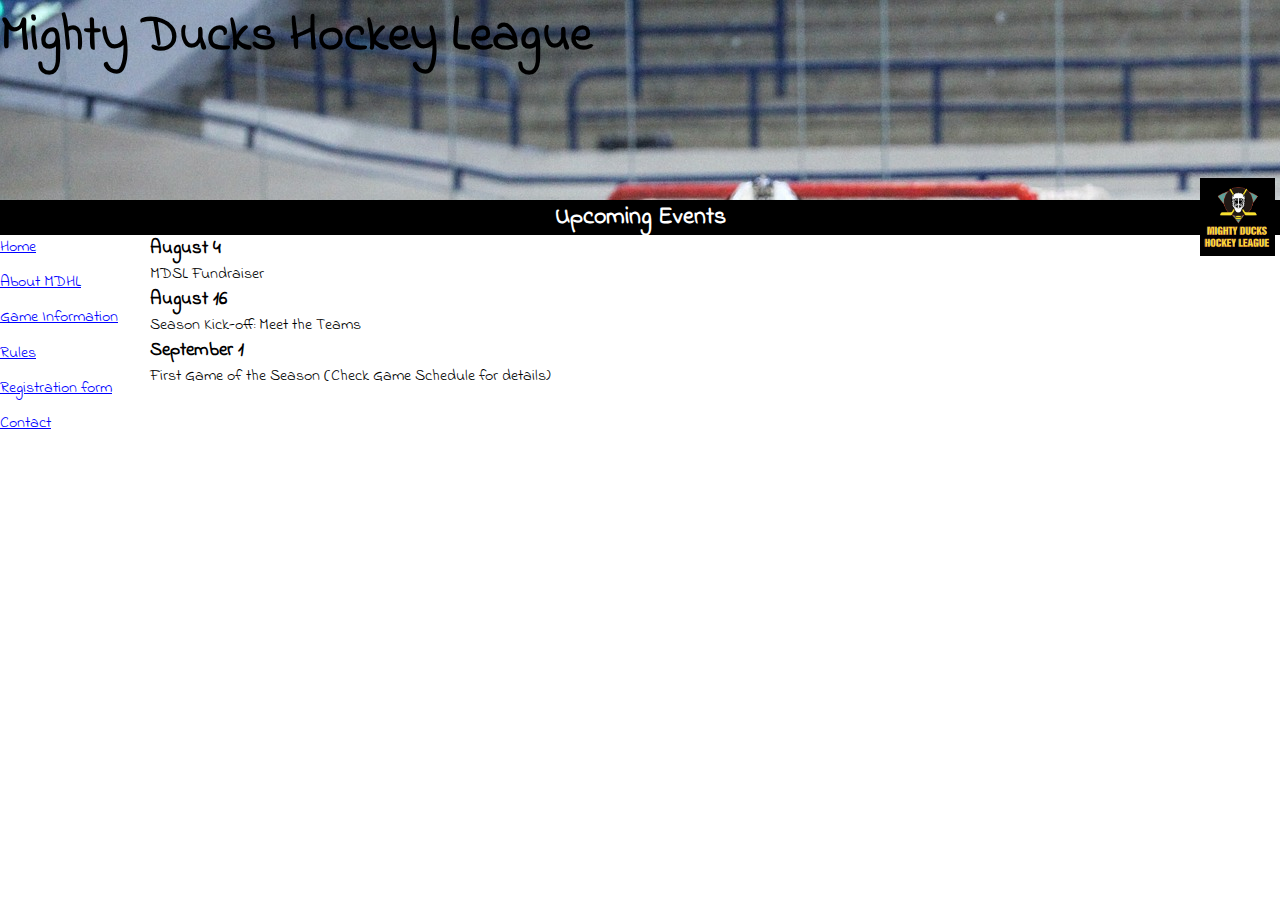
<file: index.html>
<!DOCTYPE html>
<html lang="en">

<head>
    <meta charset="UTF-8">
    <meta http-equiv="X-UA-Compatible" content="IE=edge">
    <meta name="viewport" content="width=device-width, initial-scale=1.0">
    <title>Home</title>

    <link rel="stylesheet" href="style.css">
    <link href="https://fonts.googleapis.com/css2?family=Indie+Flower&display=swap" rel="stylesheet">
</head>

<body>
    <header>
        <h1>Mighty Ducks Hockey League</h1>
        <figure>
            <img class="logo " src="/assest/img/Logo_Mighty_ducks-01.png" alt="Logo">
        </figure>
    </header>

    <main>
        <h2>Upcoming Events</h2>
        <div class="general">
            <nav>
                <a href="index.html">Home</a>
                <a href="about.html">About MDHL</a>
                <a href="information.html">Game Information</a>
                <a href="rules.html">Rules</a>
                <a href="form.html">Registration form</a>
                <a href="contact.html">Contact</a>
            </nav>

            <div class="todo">
                <article>
                    <h3>August 4</h3>
                    <p>MDSL Fundraiser</p>
                </article>
                <article>
                    <h3>August 16</h3>
                    <p>Season Kick-off: Meet the Teams</p>
                </article>
                <article>
                    <h3>September 1</h3>
                    <p>First Game of the Season (Check Game Schedule for details)</p>
                </article>
            </div>
        </div>
    </main>
</body>

</html>
</file>
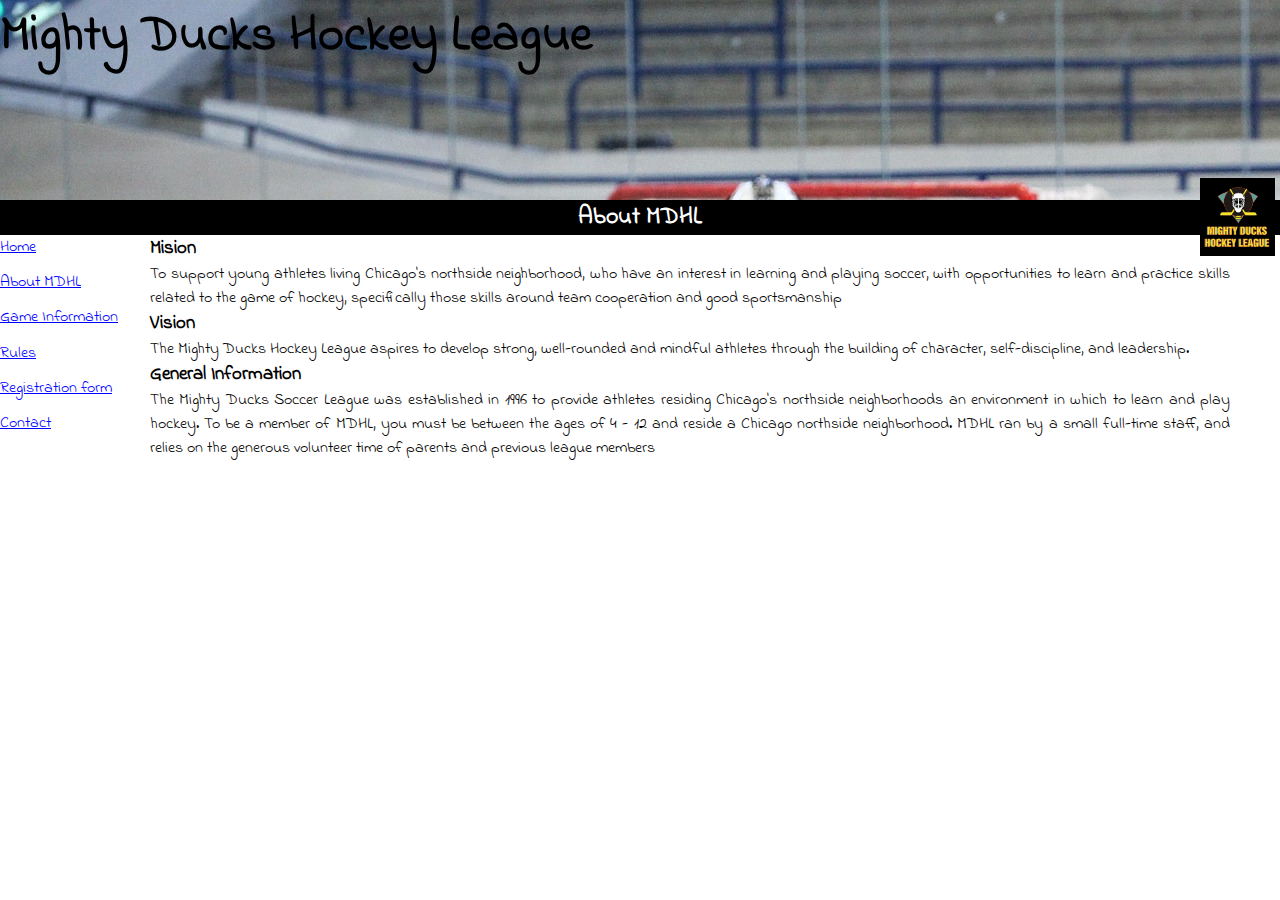
<file: about.html>
<!DOCTYPE html>
<html lang="en">

<head>
    <meta charset="UTF-8">
    <meta http-equiv="X-UA-Compatible" content="IE=edge">
    <meta name="viewport" content="width=device-width, initial-scale=1.0">
    <title>About MDHL</title>

    <link rel="stylesheet" href="style.css">
    <link href="https://fonts.googleapis.com/css2?family=Indie+Flower&display=swap" rel="stylesheet">

</head>

<body>
    <header>
        <h1>Mighty Ducks Hockey League</h1>
        <figure>
            <img class="logo " src="/assest/img/Logo_Mighty_ducks-01.png" alt="Logo">
        </figure>
    </header>

    <main>
        <h2>About MDHL</h2>
        <div class="general">
            <div class="barra">
                <nav>
                    <a href="index.html">Home</a>
                    <a href="about.html">About MDHL</a>
                    <a href="information.html">Game Information</a>
                    <a href="rules.html">Rules</a>
                    <a href="form.html">Registration form</a>
                    <a href="contact.html">Contact</a>
                </nav>
            </div>

            <div class="todo">
                <h3>Mision</h3>
                <p>To support young athletes living Chicago's northside neighborhood, who have an interest in
                    learning and playing soccer, with opportunities to learn and practice skills related to the game
                    of hockey, specifically those skills around team cooperation and good sportsmanship</p>
                <h3>Vision</h3>
                <p>The Mighty Ducks Hockey League aspires to develop strong, well-rounded and mindful athletes
                    through the building of character, self-discipline, and leadership.</p>
                <h3>General Information</h3>
                <p>The Mighty Ducks Soccer League was established in 1996 to provide athletes residing Chicago's
                    northside neighborhoods an environment in which to learn and play hockey. To be a member of MDHL,
                    you must be between the ages of 4 - 12 and reside a Chicago northside neighborhood. MDHL ran by a
                    small full-time staff, and relies on the generous volunteer time of parents and previous league
                    members</p>
            </div>
        </div>
    </main>
</body>

</html>
</file>
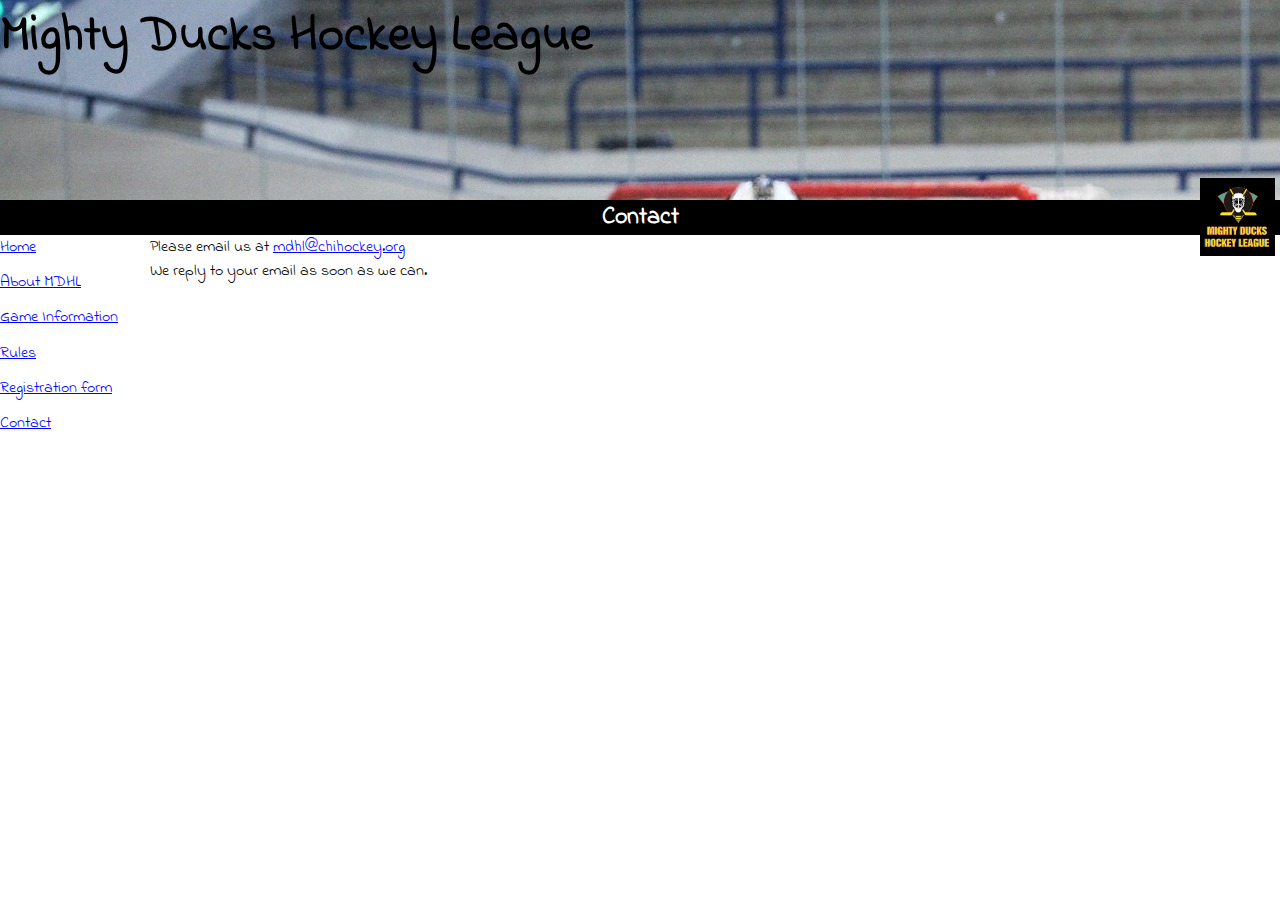
<file: contact.html>
<!DOCTYPE html>
<html lang="en">

<head>
    <meta charset="UTF-8">
    <meta http-equiv="X-UA-Compatible" content="IE=edge">
    <meta name="viewport" content="width=device-width, initial-scale=1.0">
    <title>Contact</title>

    <link rel="stylesheet" href="style.css">
    <link href="https://fonts.googleapis.com/css2?family=Indie+Flower&display=swap" rel="stylesheet">

</head>

<body>
    <header>
        <h1>Mighty Ducks Hockey League</h1>
        <figure>
            <img class="logo " src="/assest/img/Logo_Mighty_ducks-01.png" alt="Logo">
        </figure>
    </header>

    <main>
        <h2>Contact</h2>
        <div class="general">
            <nav>
                <a href="index.html">Home</a>
                <a href="about.html">About MDHL</a>
                <a href="information.html">Game Information</a>
                <a href="rules.html">Rules</a>
                <a href="form.html">Registration form</a>
                <a href="contact.html">Contact</a>
            </nav>

            <div class="todo">
                <p>Please email us at <a href="mailto:mdhl@chihockey.org">mdhl@chihockey.org</a></p>
                <p>We reply to your email as soon as we can.</p>
            </div>
        </div>
    </main>

</body>

</html>

</html>
</file>
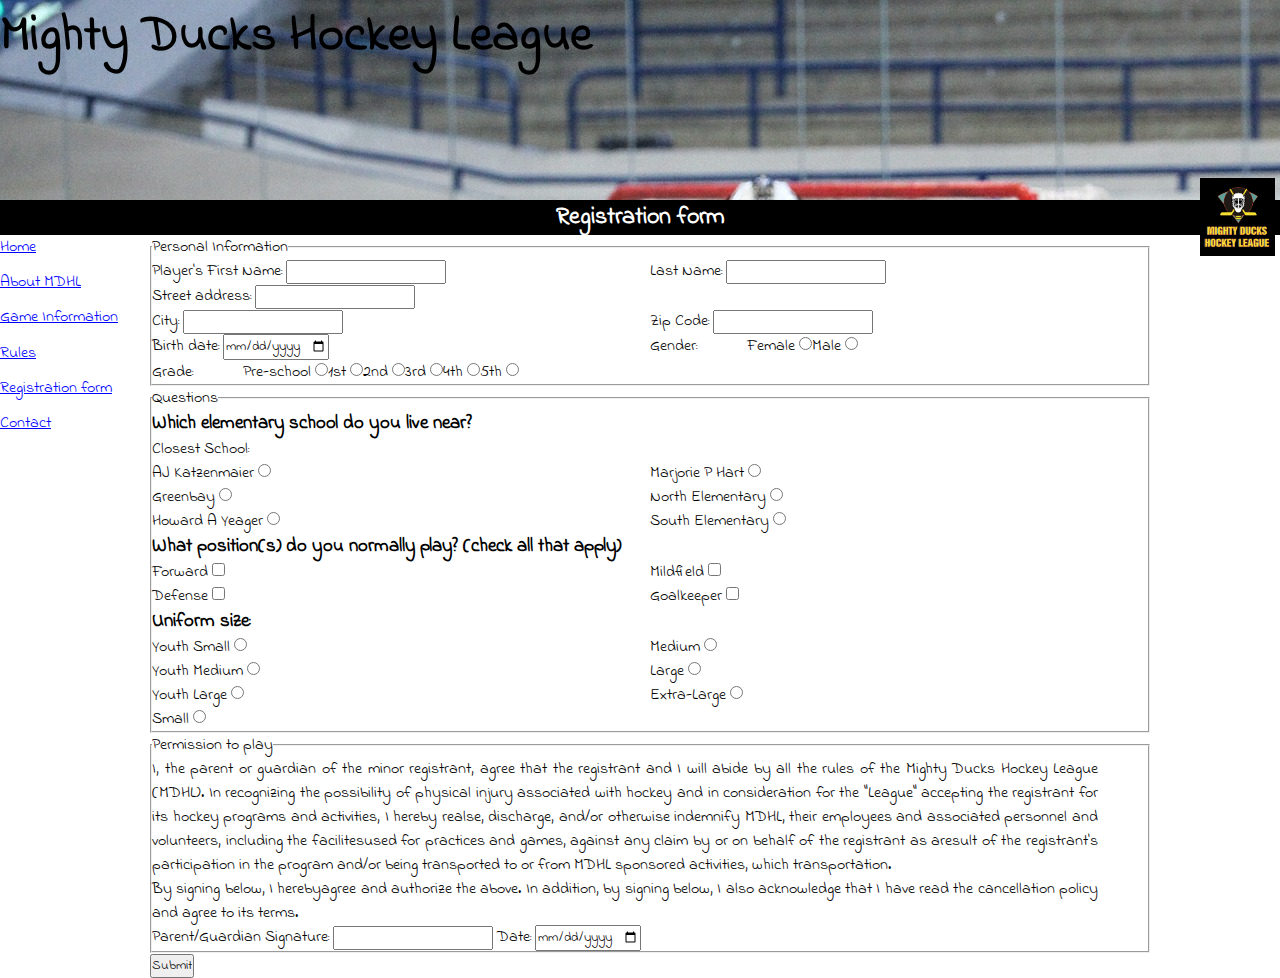
<file: form.html>
<!DOCTYPE html>
<html lang="en">

<head>
    <meta charset="UTF-8">
    <meta http-equiv="X-UA-Compatible" content="IE=edge">
    <meta name="viewport" content="width=device-width, initial-scale=1.0">
    <title>Registration form</title>

    <link rel="stylesheet" href="style.css">
    <link href="https://fonts.googleapis.com/css2?family=Indie+Flower&display=swap" rel="stylesheet">
</head>

<body>
    <header>
        <h1>Mighty Ducks Hockey League</h1>
        <figure>
            <img class="logo " src="/assest/img/Logo_Mighty_ducks-01.png" alt="Logo">
        </figure>
    </header>

    <main>
        <h2>Registration form</h2>
        <div class="general">
            <nav>
                <a href="index.html">Home</a>
                <a href="about.html">About MDHL</a>
                <a href="information.html">Game Information</a>
                <a href="rules.html">Rules</a>
                <a href="form.html">Registration form</a>
                <a href="contact.html">Contact</a>
            </nav>

            <div class="formulario">
                <form action="show_data.html">
                    <fieldset>
                        <legend>Personal Information</legend>
                        <div class="contenedor_columnas">
                            <label>
                                Player's First Name:
                                <input name="Name" type="text">
                            </label>
                            <label>
                                Last Name:
                                <input name="Surname" type="text">
                            </label>
                        </div>

                        <label>
                            Street address:
                            <input name="Address" type="text">
                        </label>

                        <div class="contenedor_columnas">
                            <label>
                                City:
                                <input name="City" type="text">
                            </label>

                            <label>
                                Zip Code:
                                <input name="Zip" type="number">
                            </label>
                        </div>

                        <div class="contenedor_columnas">
                            <label>
                                Birth date:
                                <input name="Birth" type="date">
                            </label>

                            <div class="columna">
                                <p>Gender:</p>
                                <label>
                                    Female
                                    <input name="Gender" type="radio" value="Female">
                                </label>
                                <label>
                                    Male
                                    <input name="Gender" type="radio" value="Male">
                                </label>
                            </div>
                        </div>

                        <div class="columna">
                            <p>Grade:</p>
                            <label>
                                Pre-school
                                <input name="Grade" type="radio" value="Pre-school">
                            </label>
                            <label>
                                1st
                                <input name="Grade" type="radio" value="1st">
                            </label>
                            <label>
                                2nd
                                <input name="Grade" type="radio" value="2nd">
                            </label>
                            <label>
                                3rd
                                <input name="Grade" type="radio" value="3d">
                            </label>
                            <label>
                                4th
                                <input name="Grade" type="radio" value="4th">
                            </label>
                            <label>
                                5th
                                <input name="Grade" type="radio" value="5th">
                            </label>
                        </div>
                    </fieldset>

                    <fieldset class="radio">
                        <legend>Questions</legend>
                        <h3>Which elementary school do you live near?</h3>
                        <p>Closest School:</p>
                        <div class="contenedor_columnas">
                            <div class="columna_2">
                                <label>
                                    AJ Katzenmaier
                                    <input name="School" type="radio" value="AJ Katzenmaier">
                                </label>
                                <label>
                                    Greenbay
                                    <input name="School" type="radio" value="Greenbay">
                                </label>
                                <label>
                                    Howard A Yeager
                                    <input name="School" type="radio" value="Howard A Yeager">
                                </label>
                            </div>

                            <div class="columna_3">
                                <label>
                                    Marjorie P Hart
                                    <input name="School" type="radio" value="Marjorie P Hart">
                                </label>
                                <label>
                                    North Elementary
                                    <input name="School" type="radio" value="North Elementary">
                                </label>
                                <label>
                                    South Elementary
                                    <input name="School" type="radio" value="South Elementary">
                                </label>
                            </div>
                        </div>

                        <h3>What position(s) do you normally play? (check all that apply)</h3>
                        <div class="contenedor_columnas">
                            <div class="columna_2">
                                <label>
                                    Forward
                                    <input name="Position" type="checkbox" value="Forward">
                                </label>
                                <label>
                                    Defense
                                    <input name="Position" type="checkbox" value="Defense">
                                </label>
                            </div>
                            <div class="columna_3">
                                <label>
                                    Mildfield
                                    <input name="Position" type="checkbox" value="Mildfield">
                                </label>
                                <label>
                                    Goalkeeper
                                    <input name="Position" type="checkbox" value="Goalkeeper">
                                </label>
                            </div>
                        </div>
                        <h3>Uniform size:</h3>
                        <div class="contenedor_columnas">
                            <div class="columna_2">
                                <label>
                                    Youth Small
                                    <input name="Uniform" type="radio" value="Youth Small">
                                </label>
                                <label>
                                    Youth Medium
                                    <input name="Uniform" type="radio" value="Youth Medium">
                                </label>
                                <label>
                                    Youth Large
                                    <input name="Uniform" type="radio" value="Youth Large">
                                </label>
                                <label>
                                    Small
                                    <input name="Uniform" type="radio" value="Small">
                                </label>
                            </div>
                            <div class="columna_3">
                                <label>
                                    Medium
                                    <input name="Uniform" type="radio" value="Medium">
                                </label>
                                <label>
                                    Large
                                    <input name="Uniform" type="radio" value="Large">
                                </label>
                                <label>
                                    Extra-Large
                                    <input name="Uniform" type="radio" value="Extra-Large">
                                </label>
                            </div>
                        </div>
                    </fieldset>

                    <fieldset>
                        <legend>Permission to play</legend>
                        <p>I, the parent or guardian of the minor registrant, agree that the registrant and I will abide
                            by all the rules of the Mighty Ducks Hockey League (MDHL). In recognizing the possibility of
                            physical injury associated with hockey and in consideration for the "League" accepting the
                            registrant for its hockey programs and activities, I hereby realse, discharge, and/or
                            otherwise indemnify MDHL, their employees and associated personnel and volunteers, including
                            the facilitesused for practices and games, against any claim by or on behalf of the
                            registrant as aresult of the registrant's participation in the program and/or being
                            transported to or from MDHL sponsored activities, which transportation.</p>
                        <p>By signing below, I herebyagree and authorize the above. In addition, by signing below, I
                            also acknowledge that I have read the cancellation policy and agree to its terms.</p>

                        <label>
                            Parent/Guardian Signature:
                            <input type="text" name="Signature">
                        </label>
                        <label>
                            Date:
                            <input type="date" name="Date">
                        </label>
                    </fieldset>
                    <input type="submit">
                </form>
            </div>
        </div>
    </main>
</body>

</html>
</file>
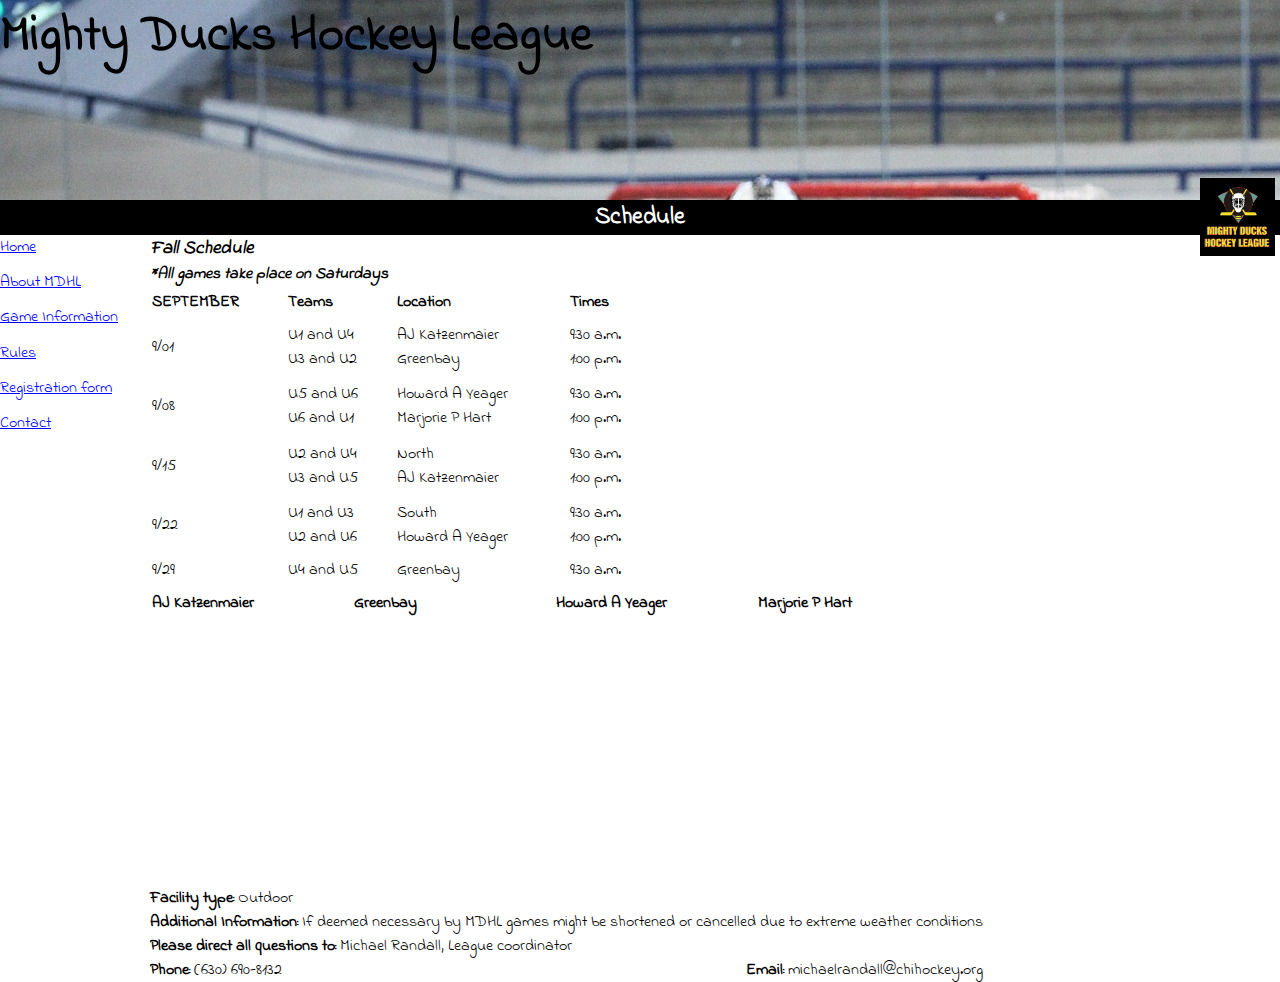
<file: information.html>
<!DOCTYPE html>
<html lang="en">

<head>
    <meta charset="UTF-8">
    <meta http-equiv="X-UA-Compatible" content="IE=edge">
    <meta name="viewport" content="width=device-width, initial-scale=1.0">
    <title>Game Information</title>

    <link rel="stylesheet" href="style.css">
    <link href="https://fonts.googleapis.com/css2?family=Indie+Flower&display=swap" rel="stylesheet">
</head>

<body>
    <header>
        <h1>Mighty Ducks Hockey League</h1>
        <figure>
            <img class="logo" src="/assest/img/Logo_Mighty_ducks-01.png" alt="Logo">
        </figure>
    </header>

    <main>
        <h2>Schedule</h2>
        <div class="general">
            <nav>
                <a href="index.html">Home</a>
                <a href="about.html">About MDHL</a>
                <a href="information.html">Game Information</a>
                <a href="rules.html">Rules</a>
                <a href="form.html">Registration form</a>
                <a href="contact.html">Contact</a>
            </nav>

            <div class="todo">
                <h3><i>Fall Schedule</i></h3>
                <h4><i>*All games take place on Saturdays</i></h4>
                <table>
                    <tr>
                        <th>SEPTEMBER</th>
                        <th>Teams</th>
                        <th>Location</th>
                        <th>Times</th>
                    </tr>
                    <tr>
                        <td>9/01</td>
                        <td>
                            <ul class="lista_table">
                                <li>U1 and U4</li>
                                <li>U3 and U2</li>
                            </ul>
                        </td>
                        <td>
                            <ul class="lista_table">
                                <li>AJ Katzenmaier</li>
                                <li>Greenbay</li>
                            </ul>
                        </td>
                        <td>
                            <ul class="lista_table">
                                <li>9:30 a.m.</li>
                                <li>1:00 p.m.</li>
                            </ul>
                        </td>
                    </tr>
                    <tr>
                        <td>9/08</td>
                        <td>
                            <ul class="lista_table">
                                <li>U5 and U6</li>
                                <li>U6 and U1</li>
                            </ul>
                        </td>
                        <td>
                            <ul class="lista_table">
                                <li>Howard A Yeager</li>
                                <li>Marjorie P Hart</li>
                            </ul>
                        </td>
                        <td>
                            <ul class="lista_table">
                                <li>9:30 a.m.</li>
                                <li>1:00 p.m.</li>
                            </ul>
                        </td>
                    </tr>

                    <tr>
                        <td>9/15</td>
                        <td>
                            <ul class="lista_table">
                                <li>U2 and U4</li>
                                <li>U3 and U5</li>
                            </ul>
                        </td>
                        <td>
                            <ul class="lista_table">
                                <li>North</li>
                                <li>AJ Katzenmaier</li>
                            </ul>
                        </td>
                        <td>
                            <ul class="lista_table">
                                <li>9:30 a.m.</li>
                                <li>1:00 p.m.</li>
                            </ul>
                        </td>
                    </tr>

                    <tr>
                        <td>9/22</td>
                        <td>
                            <ul class="lista_table">
                                <li>U1 and U3</li>
                                <li>U2 and U6</li>
                            </ul>
                        </td>
                        <td>
                            <ul class="lista_table">
                                <li>South</li>
                                <li>Howard A Yeager</li>
                            </ul>
                        </td>
                        <td>
                            <ul class="lista_table">
                                <li>9:30 a.m.</li>
                                <li>1:00 p.m.</li>
                            </ul>
                        </td>
                    </tr>
                    <tr>
                        <td>9/29</td>
                        <td>U4 and U5</td>
                        <td>Greenbay</td>
                        <td>9:30 a.m.</td>
                    </tr>
                </table>

                <table>
                    <tr>
                        <th>AJ Katzenmaier</th>
                        <th>Greenbay</th>
                        <th>Howard A Yeager</th>
                        <th>Marjorie P Hart</th>
                    </tr>

                    <tr>
                        <td><iframe
                                src="https://www.google.com/maps/embed?pb=!1m18!1m12!1m3!1d2969.65701814847!2d-87.6312580850863!3d41.900232772008806!2m3!1f0!2f0!3f0!3m2!1i1024!2i768!4f13.1!3m3!1m2!1s0x880fd34e07f69da7%3A0x15e198c063fc787c!2sAJ%20Katzenmaier%20Elementary!5e0!3m2!1ses!2sar!4v1676611044080!5m2!1ses!2sar"
                                width="200" height="200" style="border:0;" allowfullscreen="" loading="lazy"
                                referrerpolicy="no-referrer-when-downgrade"></iframe></td>
                        <td><iframe
                                src="https://www.google.com/maps/embed?pb=!1m18!1m12!1m3!1d182055.15414485842!2d-88.13058014806134!3d44.52310463153736!2m3!1f0!2f0!3f0!3m2!1i1024!2i768!4f13.1!3m3!1m2!1s0x8802e2e809b380f3%3A0x6370045214dcf571!2sGreen%20Bay%2C%20Wisconsin%2C%20EE.%20UU.!5e0!3m2!1ses!2sar!4v1676611116516!5m2!1ses!2sar"
                                width="200" height="200" style="border:0;" allowfullscreen="" loading="lazy"
                                referrerpolicy="no-referrer-when-downgrade"></iframe></td>
                        <td><iframe
                                src="https://www.google.com/maps/embed?pb=!1m14!1m8!1m3!1d5900.5401514392925!2d-87.85388100000002!3d42.315438!3m2!1i1024!2i768!4f13.1!3m3!1m2!1s0x880feccac26b07c5%3A0x8b51fa5d6efe771a!2sHoward%20A.%20Yeager%20School%20(PREK-K)!5e0!3m2!1ses!2sar!4v1676611153453!5m2!1ses!2sar"
                                width="200" height="200" style="border:0;" allowfullscreen="" loading="lazy"
                                referrerpolicy="no-referrer-when-downgrade"></iframe></td>
                        <td><iframe
                                src="https://www.google.com/maps/embed?pb=!1m18!1m12!1m3!1d2968.289653643597!2d-87.6481613850853!3d41.92962687016793!2m3!1f0!2f0!3f0!3m2!1i1024!2i768!4f13.1!3m3!1m2!1s0x880fd30f2637f9d7%3A0xdbff5d5dfcfcfa35!2sMarjorie%20P%20Hart%20Elementary!5e0!3m2!1ses!2sar!4v1676610989185!5m2!1ses!2sar"
                                width="200" height="200" style="border:0;" allowfullscreen="" loading="lazy"
                                referrerpolicy="no-referrer-when-downgrade"></iframe></td>
                    </tr>
                </table>

                <p><span>Facility type:</span> Outdoor</p>
                <p><span>Additional Information:</span> If deemed necessary by MDHL games might be shortened or
                    cancelled due to extreme weather conditions</p>
                <p><b>Please direct all questions to:</b> Michael Randall, League coordinator</p>
                <div class="texto">
                    <p><span>Phone:</span> (630) 690-8132</p>
                    <p><span>Email:</span> michaelrandall@chihockey.org</p>
                </div>
            </div>
        </div>
    </main>
</body>
</file>
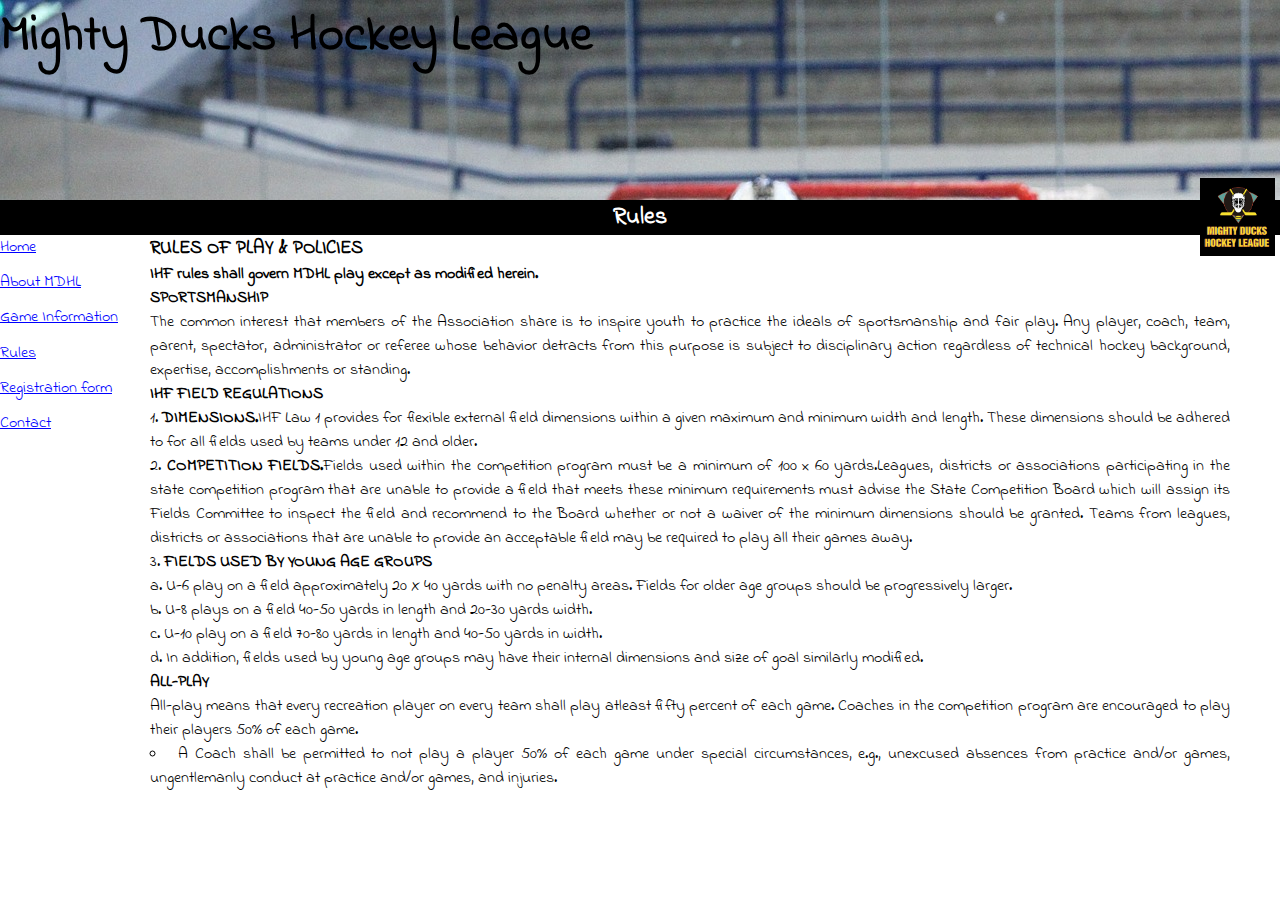
<file: rules.html>
<!DOCTYPE html>
<html lang="en">

<head>
    <meta charset="UTF-8">
    <meta http-equiv="X-UA-Compatible" content="IE=edge">
    <meta name="viewport" content="width=device-width, initial-scale=1.0">
    <title>Rules</title>

    <link rel="stylesheet" href="style.css">
    <link href="https://fonts.googleapis.com/css2?family=Indie+Flower&display=swap" rel="stylesheet">

</head>

<body>
    <header>
        <h1>Mighty Ducks Hockey League</h1>
        <figure>
            <img class="logo " src="/assest/img/Logo_Mighty_ducks-01.png" alt="Logo">
        </figure>
    </header>

    <main>
        <h2>Rules</h2>
        <div class="general">
            <div class="barra">
                <nav>
                    <a href="index.html">Home</a>
                    <a href="about.html">About MDHL</a>
                    <a href="information.html">Game Information</a>
                    <a href="rules.html">Rules</a>
                    <a href="form.html">Registration form</a>
                    <a href="contact.html">Contact</a>
                </nav>
            </div>
            <div class="todo">
                <h3>RULES OF PLAY & POLICIES</h3>
                <h4>IHF rules shall govern MDHL play except as modified herein.</h4>

                <dl>
                    <dt><span>SPORTSMANSHIP</span></dt>
                    <dd>The common interest that members of the Association share is to inspire
                        youth to practice the ideals of sportsmanship and fair play. Any player, coach,
                        team, parent, spectator, administrator or referee whose behavior detracts from
                        this purpose is subject to disciplinary action regardless of technical hockey
                        background, expertise, accomplishments or standing.</dd>

                    <dt><span>IHF FIELD REGULATIONS</span></dt>
                    <dd>
                        <ol class="lista_numerada">
                            <li><span>DIMENSIONS.</span>IHF Law 1 provides for flexible external field dimensions
                                within a given maximum and minimum width and length. These dimensions should be
                                adhered to for all fields used by teams under 12 and older.</li>

                            <li><span>COMPETITION FIELDS.</span>Fields used within the competition program must be
                                a minimum of 100 x 60 yards.Leagues, districts or associations participating in
                                the state competition program that are unable to provide a field that meets these
                                minimum requirements must advise the State Competition Board which will
                                assign its Fields Committee to inspect the field and recommend to the Board
                                whether or not a waiver of the minimum dimensions should be granted. Teams
                                from leagues, districts or associations that are unable to provide an acceptable
                                field may be required to play all their games away.</li>
                            <li><span>FIELDS USED BY YOUNG AGE GROUPS</span>
                                <ol class="lista_alfabetica">
                                    <li>U-6 play on a field approximately 20 X 40 yards with no penalty areas. Fields
                                        for older age groups should be progressively larger.</li>
                                    <li>U-8 plays on a field 40-50 yards in length and 20-30 yards width.</li>
                                    <li>U-10 play on a field 70-80 yards in length and 40-50 yards in width.</li>
                                    <li>In addition, fields used by young age groups may have their internal
                                        dimensions and size of goal similarly modified.</li>
                                </ol>
                            </li>
                        </ol>
                    </dd>

                    <dt><span>ALL-PLAY</span></dt>
                    <dd>All-play means that every recreation player on every team shall play atleast
                        fifty percent of each game. Coaches in the competition program are encouraged
                        to play their players 50% of each game.
                        <ul class="lista_circle">
                            <li>A Coach shall be permitted to not play a player 50% of each game
                                under special circumstances, e.g., unexcused absences from practice
                                and/or games, ungentlemanly conduct at practice and/or games, and
                                injuries.</li>
                        </ul>
                    </dd>
                </dl>
            </div>
        </div>
    </main>
</body>
</file>
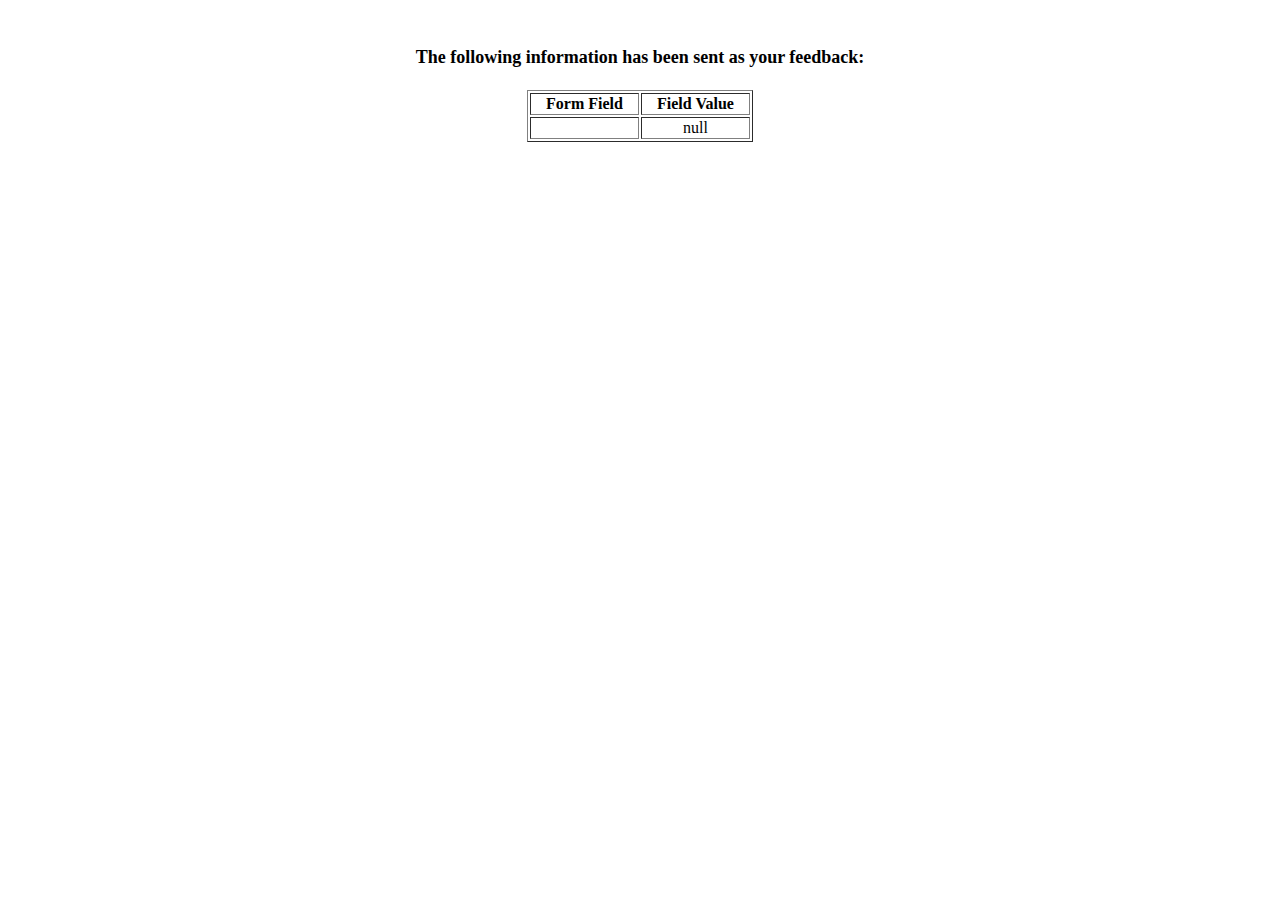
<file: show_data.html>
<html>

<head>
    <title>Feedback Sent</title>
</head>

<body>
    <p align=center>&nbsp;</p>
    <h1 align=center>
        <font size="+1">The following information has been sent as your
            feedback:</font>
    </h1>

    <table border="1" align=center width="226">
        <tr>
            <th align="center">Form Field</th>
            <th align="center">Field Value</th>
        </tr>

        <script language="javascript">
            var args = location.search.substr(1).split('&');
            for (var i = 0; i < args.length; ++i) {
                var parts = args[i].split('=');
                if (parts != null) {
                    var field = parts[0];
                    var value = parts[1];
                    if (value == null) {
                        value = "null"
                    }
                    else {
                        value = '"' + unescape(value.replace(/\+/g, ' ')) + '"';
                    }

                    document.writeln('<tr><td align="center">' + field + '</td>');
                    document.writeln('<td align="center">' + value + '</td></tr>');
                }
            }
        </script>

        <noscript>
            <tr>
                <td>
                    <p>You need to turn on Javascript in your browser.</p>

                    <p>In Microsoft Internet Explorer 4 or greater:</p>
                    <ul>
                        <li>From the "Tools" menu (in IE 4, it's the "View" menu), select "Internet Options".</li>
                        <li>Click on the "Security" tab.</li>
                        <li>Click on the "Custom Level" button. (In IE 4, select "Custom"
                            and then click on "Settings...".)</li>
                        <li>Under "Active scripting" make sure "Enable" is selected.</li>
                    </ul>

                    <p>In Netscape version 4 or greater:</p>
                    <ul>
                        <li>From the <b>Edit</b> menu, select <b>Preferences</b>.</li>
                        <li>In the <b>Category</b> list on the left, click on the word "Advanced".</li>
                        <li>In the panel on the right, make sure "Enable JavaScript" is checked.</li>
                        <li>Click the <b>OK</b> button.</li>
                    </ul>

                </td>
            </tr>
        </noscript>

    </table>
</file>
<file: style.css>
* {
    margin: 0%;
    padding: 0%;
    font-family: 'Indie Flower', cursive;
    text-align: justify;
}

h1{
    font-size: 50px;
}

h2 {
    background-color: black;
    color: white;
    text-align: center;
}

a {
    color: blue;
}

p, dd {
    padding-inline-end: 50px;
}

span {
    font-weight: bold;
}

nav {
    display: flex;
    flex-direction: column;
    justify-content: space-between;
    width: 150px;
    height: 200px;
}

header {
    background-image: url(./assest/img/design1_image1.jpg);
    height: 200px;
}

table {
    width: 500px;
    height: 300px;
}

.logo {
    width: 75px;
    background-color: black;
    position: relative;
    top: 105px;
    left: 1200px;
}

.general {
    display: flex;
} 

.barra {
    width: 150px;
    height: 200px;
}

.todo {
    justify-content: flex-start;
    flex-direction: column;
}

.texto {
    display: flex;
    justify-content: space-between;
}

.lista_table {
    list-style-type: none;
}

.lista_numerada {
    list-style-position: inside;
}

.lista_alfabetica {
    list-style-position: inside;
    list-style-type:lower-latin;
}

.lista_circle {
    list-style-position: inside;
    list-style-type:circle;
}

.formulario {
    width: 1000px;
    display: flex;
}

.contenedor_columnas {
    display: grid;
    grid-template-columns: repeat(2, 1fr);
}

.columna {
    display: flex;
    flex-direction: row;
}

.columna_2 {
    display: flex;
    flex-direction: column;
}

.columna_3 {
    display: flex;
    flex-direction: column;
}
</file>
